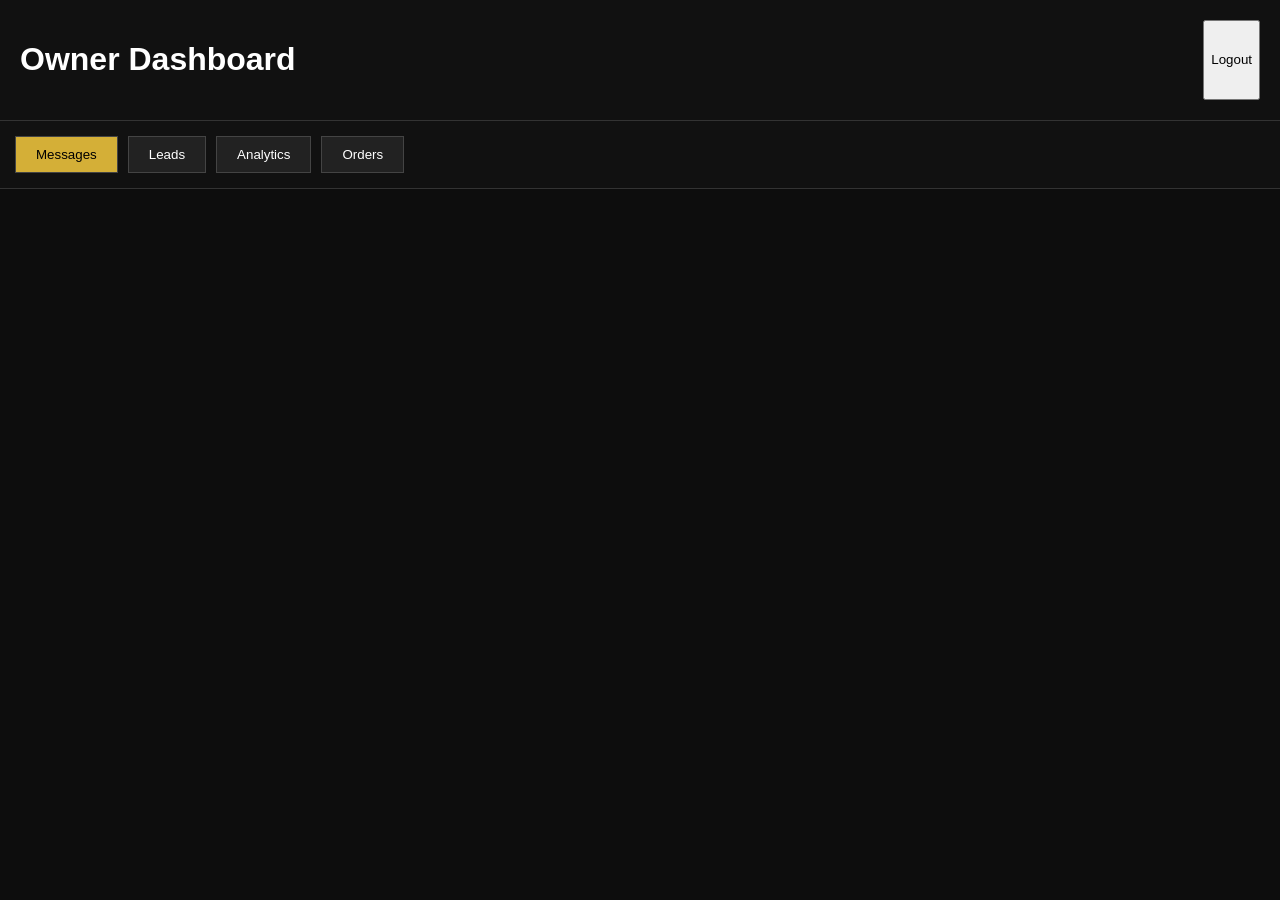
<file: admin/index.html>
<!DOCTYPE html>
<html lang="en">
<head>
  <meta charset="UTF-8" />
  <title>Owner Dashboard | Levy Media Studios</title>
  <meta name="viewport" content="width=device-width, initial-scale=1" />
  <link rel="stylesheet" href="/admin/css/admin.css" />
</head>

<body class="admin-bg">

<header class="admin-header">
  <h1>Owner Dashboard</h1>
  <button id="logout-btn">Logout</button>
</header>

<div class="admin-tabs">
  <button data-tab="messages" class="active">Messages</button>
  <button data-tab="leads">Leads</button>
  <button data-tab="events">Analytics</button>
  <button data-tab="orders">Orders</button>
</div>

<div id="dashboard-content" class="admin-table"></div>

<script src="/admin/js/auth.js"></script>
<script src="/admin/js/api.js"></script>
<script src="/admin/js/dashboard.js"></script>

</body>
</html>
</file>
<file: admin/css/admin.css>
body.admin-bg {
  background: #0d0d0d;
  color: #fff;
  font-family: Arial, sans-serif;
  margin: 0;
}

.admin-header {
  display: flex;
  justify-content: space-between;
  padding: 20px;
  background: #111;
  border-bottom: 1px solid #333;
}

.admin-tabs {
  display: flex;
  gap: 10px;
  padding: 15px;
  background: #111;
  border-bottom: 1px solid #333;
}

.admin-tabs button {
  padding: 10px 20px;
  background: #222;
  border: 1px solid #444;
  color: #fff;
  cursor: pointer;
}

.admin-tabs button.active {
  background: #d4af37;
  color: #000;
}

.admin-table {
  padding: 20px;
}

table {
  width: 100%;
  border-collapse: collapse;
  font-size: 14px;
}

th, td {
  padding: 10px;
  border-bottom: 1px solid #333;
}

.login-container {
  max-width: 350px;
  margin: 120px auto;
  padding: 30px;
  background: #111;
  border: 1px solid #333;
  border-radius: 8px;
}

.login-container input {
  width: 100%;
  padding: 12px;
  margin-bottom: 12px;
  background: #222;
  border: 1px solid #444;
  color: #fff;
}

.login-container button {
  width: 100%;
  padding: 12px;
  background: #d4af37;
  border: none;
  color: #000;
  cursor: pointer;
  font-weight: bold;
}
</file>
